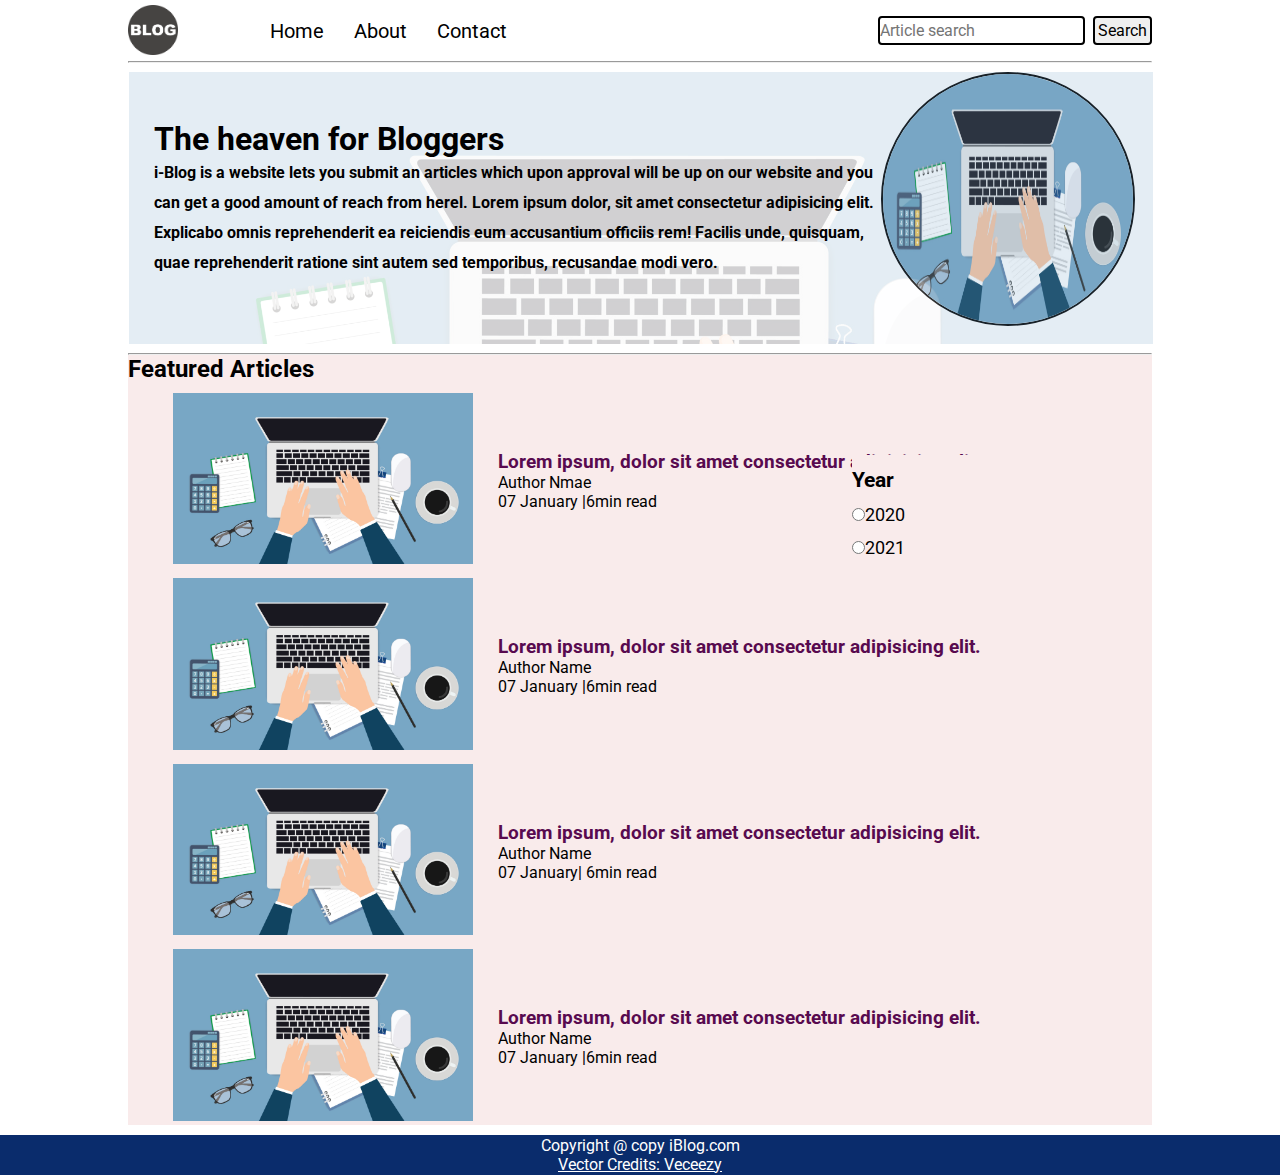
<file: BlogWebpage/index.html>
<!DOCTYPE html>
<html lang="en">
  <head>
    <meta charset="UTF-8" />
    <meta name="viewport" content="width=device-width, initial-scale=1.0" />
    <title>iBlog -Heaven for blogers</title>
    <link
      rel="stylesheet"
      href="https://cdnjs.cloudflare.com/ajax/libs/font-awesome/6.4.0/css/all.min.css"
      integrity="sha512-iecdLmaskl7CVkqkXNQ/ZH/XLlvWZOJyj7Yy7tcenmpD1ypASozpmT/E0iPtmFIB46ZmdtAc9eNBvH0H/ZpiBw=="
      crossorigin="anonymous"
      referrerpolicy="no-referrer"
    />
    <link rel="stylesheet" href="CSS/style.css" />
    <link rel="stylesheet" href="CSS/util.css" />
    <link rel="stylesheet" href="CSS/mobile.css" />
  </head>
  <body>
    <nav class="navigation max-width-1 m-auto font1">
      <div class="nav-left">
        <a href="blogpost.html"
          ><span
            ><img
              src="blogger-logo-icon-png-22.png"
              alt=""
              height="50px"
              width="50px" /></span
        ></a>

        <ul>
          <li><a href="index.html">Home</a></li>
          <li><a href="about.html">About</a></li>
          <li><a href="contact.html">Contact</a></li>
        </ul>
      </div>
      <div class="nav-right">
        <form action="search.html" method="get">
          <input
            class="form-input"
            type="text"
            name="query"
            placeholder="Article search"
          />
          <button class="btn">Search</button>
        </form>
      </div>
    </nav>
    <div class="max-width-1 m-auto"><hr /></div>

    <div class="Content max-width-1 m-auto">
      <div class="content max-width-1 m-auto">
        <div class="content-left">
          <h1>The heaven for Bloggers</h1>
          <p class="para">
            i-Blog is a website lets you submit an articles which upon approval
            will be up on our website and you can get a good amount of reach
            from herel. Lorem ipsum dolor, sit amet consectetur adipisicing
            elit. Explicabo omnis reprehenderit ea reiciendis eum accusantium
            officiis rem! Facilis unde, quisquam, quae reprehenderit ratione
            sint autem sed temporibus, recusandae modi vero.
          </p>
          <p></p>
        </div>
        <div class="content-right">
          <img
            src="vecteezy_overhead-shot-of-man-working-on-laptop-flat-lay-top-view_5022141-1.jpg"
            alt="iBlog"
            height="250px"
            width="250px"
          />
        </div>
      </div>
    </div>
  </br>
  <div class="max-width-1 m-auto"><hr /></div>
    <div class="home-articles max-width-1 m-auto font1">
      <div class="year-box">
        <div>
          <h3>Year</h3>
        </div>
        <div><input type="radio" name="year" id="" />2020</div>
        <div><input type="radio" name="year" id="" />2021</div>
      </div>
      <h2 class="Featured">Featured Articles</h2>
      <div class="home-article">
        <div class="home-article-img">
          <img
            src="vecteezy_overhead-shot-of-man-working-on-laptop-flat-lay-top-view_5022141-1.jpg"
            alt="article"
          />
        </div>
        <div class="home-article-content font1">
          <a href="/blogpost.html">
            <h3>Lorem ipsum, dolor sit amet consectetur adipisicing elit.</h3>
          </a>
          <div>Author Nmae</div>
          <span>07 January |6min read</span>
        </div>
      </div>
      <div class="home-article">
        <div class="home-article-img">
          <img
            src="vecteezy_overhead-shot-of-man-working-on-laptop-flat-lay-top-view_5022141-1.jpg"
            alt="article"
          />
        </div>
        <div class="home-article-content font1">
          <a href="/blogpost.html">
            <h3>Lorem ipsum, dolor sit amet consectetur adipisicing elit.</h3>
          </a>
          <div>Author Name</div>
          <span>07 January |6min read</span>
        </div>
      </div>
      <div class="home-article">
        <div class="home-article-img">
          <img
            src="vecteezy_overhead-shot-of-man-working-on-laptop-flat-lay-top-view_5022141-1.jpg"
            alt="article"
          />
        </div>
        <div class="home-article-content font1">
          <a href="/blogpost.html">
            <h3>Lorem ipsum, dolor sit amet consectetur adipisicing elit.</h3>
          </a>
          <div>Author Name</div>
          <span>07 January| 6min read</span>
        </div>
      </div>
      <div class="home-article">
        <div class="home-article-img">
          <img
            src="vecteezy_overhead-shot-of-man-working-on-laptop-flat-lay-top-view_5022141-1.jpg"
            alt="article"
          />
        </div>
        <div class="home-article-content font1">
          <a href="/blogpost.html">
            <h3>Lorem ipsum, dolor sit amet consectetur adipisicing elit.</h3>
          </a>
          <div>Author Name</div>
          <span>07 January |6min read</span>
        </div>
      </div>
    </div>

    <div class="footer">
      <p>Copyright @ copy iBlog.com</p>
      <a
        href="https://www.vecteezy.com/search?qterm=type-writter&content_type=vector"
        >Vector Credits: Veceezy</a
      >
    </div>
  </body>
</html>
</file>
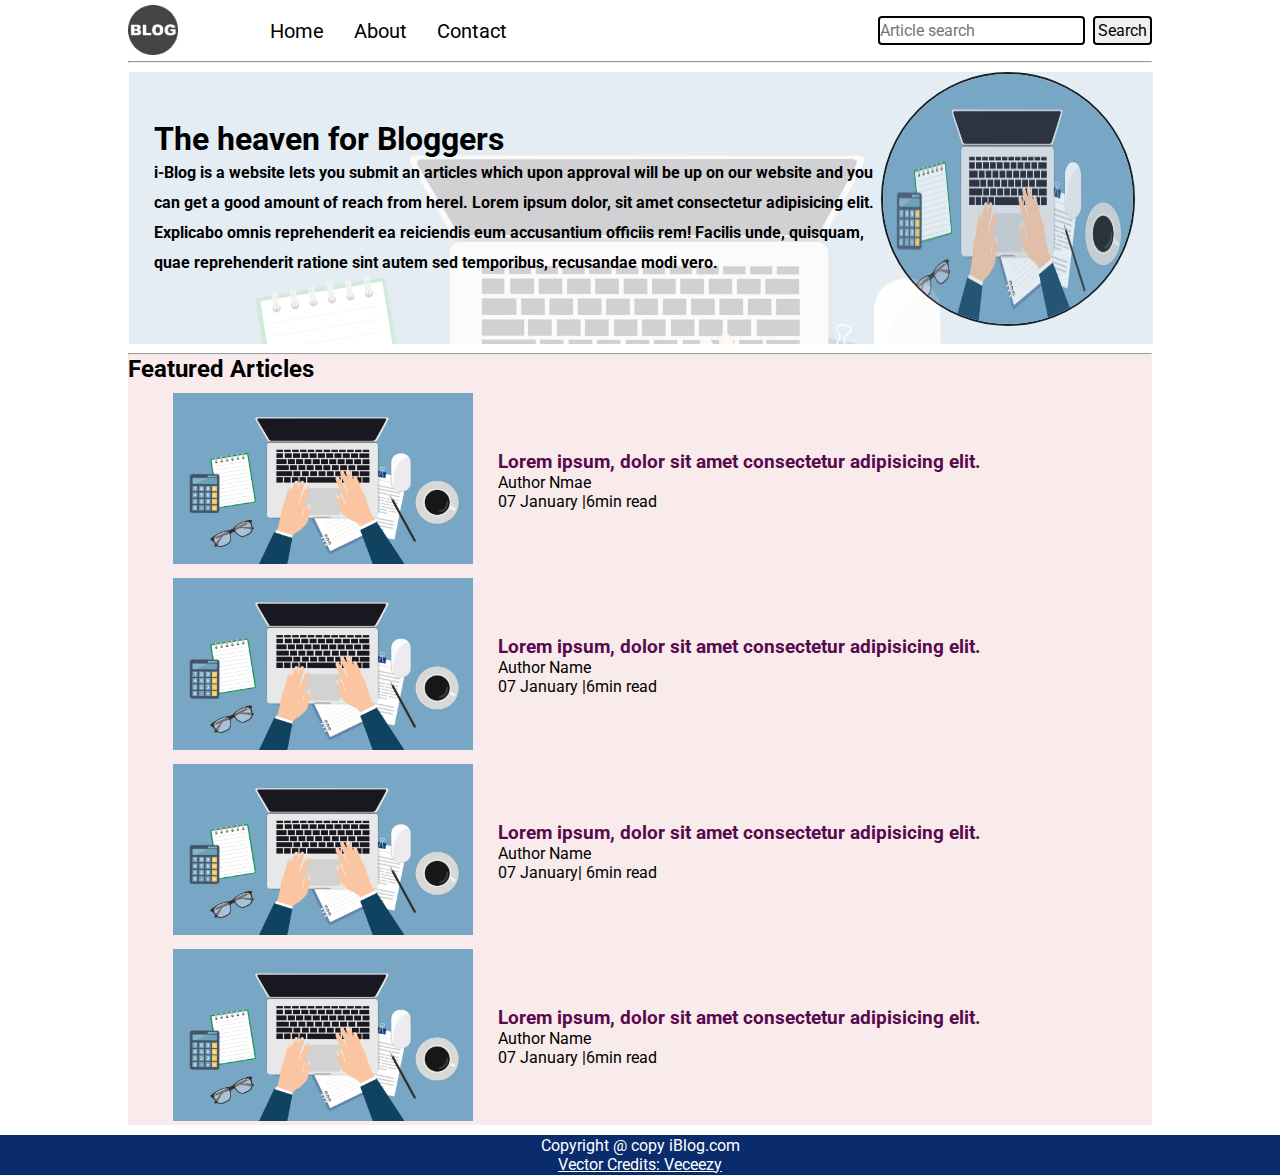
<file: BlogWebpage/about.html>
<!DOCTYPE html>
<html lang="en">
  <head>
    <meta charset="UTF-8" />
    <meta name="viewport" content="width=device-width, initial-scale=1.0" />
    <title>iBlog -Heaven for blogers</title>
    <link
      rel="stylesheet"
      href="https://cdnjs.cloudflare.com/ajax/libs/font-awesome/6.4.0/css/all.min.css"
      integrity="sha512-iecdLmaskl7CVkqkXNQ/ZH/XLlvWZOJyj7Yy7tcenmpD1ypASozpmT/E0iPtmFIB46ZmdtAc9eNBvH0H/ZpiBw=="
      crossorigin="anonymous"
      referrerpolicy="no-referrer"
    />
    <link rel="stylesheet" href="CSS/style.css" />
    <link rel="stylesheet" href="CSS/util.css" />
    <link rel="stylesheet" href="CSS/mobile.css" />
  </head>
  <body>
    <nav class="navigation max-width-1 m-auto font1">
      <div class="nav-left">
        <a href="blogpost.html"
          ><span
            ><img
              src="blogger-logo-icon-png-22.png"
              alt=""
              height="50px"
              width="50px" /></span
        ></a>
        <ul>
          <li><a href="index.html">Home</a></li>
          <li><a href="/about.html">About</a></li>
          <li><a href="contact.html">Contact</a></li>
        </ul>
      </div>
      <div class="nav-right">
        <form action="search.html" method="get">
          <input
            class="form-input"
            type="text"
            name="query"
            placeholder="Article search"
          />
          <button class="btn">Search</button>
        </form>
      </div>
    </nav>
    <div class="max-width-1 m-auto"><hr /></div>

    <div class="Content max-width-1 m-auto">
      <div class="content max-width-1 m-auto">
        <div class="content-left">
          <h1>The heaven for Bloggers</h1>
          <p class="para">
            i-Blog is a website lets you submit an articles which upon approval
            will be up on our website and you can get a good amount of reach
            from herel. Lorem ipsum dolor, sit amet consectetur adipisicing
            elit. Explicabo omnis reprehenderit ea reiciendis eum accusantium
            officiis rem! Facilis unde, quisquam, quae reprehenderit ratione
            sint autem sed temporibus, recusandae modi vero.
          </p>
          <p></p>
        </div>
        <div class="content-right">
          <img
            src="vecteezy_overhead-shot-of-man-working-on-laptop-flat-lay-top-view_5022141-1.jpg"
            alt="iBlog"
            height="250px"
            width="250px"
          />
        </div>
      </div>
    </div>
    <br />
    <div class="max-width-1 m-auto"><hr /></div>

    <div class="home-articles max-width-1 m-auto font1">
      <h2>Featured Articles</h2>
      <div class="home-article">
        <div class="home-article-img">
          <img
            src="vecteezy_overhead-shot-of-man-working-on-laptop-flat-lay-top-view_5022141-1.jpg"
            alt="article"
          />
        </div>
        <div class="home-article-content font1">
          <a href="/blogpost.html">
            <h3>Lorem ipsum, dolor sit amet consectetur adipisicing elit.</h3>
          </a>
          <div>Author Nmae</div>
          <span>07 January |6min read</span>
        </div>
      </div>
      <div class="home-article">
        <div class="home-article-img">
          <img
            src="vecteezy_overhead-shot-of-man-working-on-laptop-flat-lay-top-view_5022141-1.jpg"
            alt="article"
          />
        </div>
        <div class="home-article-content font1">
          <a href="/blogpost.html">
            <h3>Lorem ipsum, dolor sit amet consectetur adipisicing elit.</h3>
          </a>
          <div>Author Name</div>
          <span>07 January |6min read</span>
        </div>
      </div>
      <div class="home-article">
        <div class="home-article-img">
          <img
            src="vecteezy_overhead-shot-of-man-working-on-laptop-flat-lay-top-view_5022141-1.jpg"
            alt="article"
          />
        </div>
        <div class="home-article-content font1">
          <a href="/blogpost.html">
            <h3>Lorem ipsum, dolor sit amet consectetur adipisicing elit.</h3>
          </a>
          <div>Author Name</div>
          <span>07 January| 6min read</span>
        </div>
      </div>
      <div class="home-article">
        <div class="home-article-img">
          <img
            src="vecteezy_overhead-shot-of-man-working-on-laptop-flat-lay-top-view_5022141-1.jpg"
            alt="article"
          />
        </div>
        <div class="home-article-content font1">
          <a href="/blogpost.html">
            <h3>Lorem ipsum, dolor sit amet consectetur adipisicing elit.</h3>
          </a>
          <div>Author Name</div>
          <span>07 January |6min read</span>
        </div>
      </div>
    </div>

    <div class="footer">
      <p>Copyright @ copy iBlog.com</p>
      <a
        href="https://www.vecteezy.com/search?qterm=type-writter&content_type=vector"
        >Vector Credits: Veceezy</a
      >
    </div>
  </body>
</html>
</file>
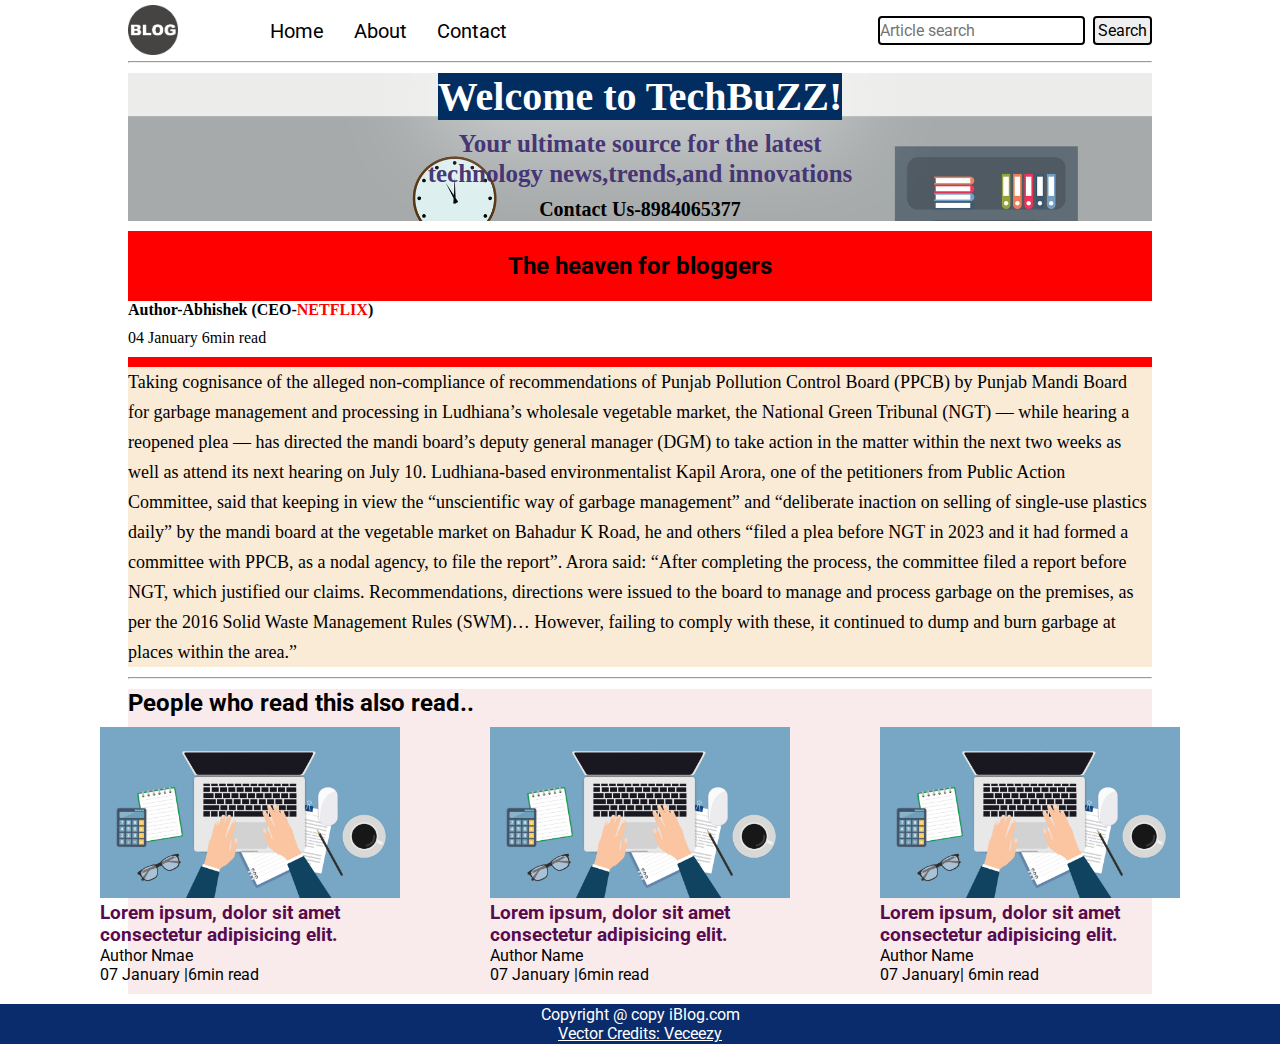
<file: BlogWebpage/blogpost.html>
<!DOCTYPE html>
<html lang="en">
  <head>
    <meta charset="UTF-8" />
    <meta name="viewport" content="width=device-width, initial-scale=1.0" />
    <title>iBlog -Heaven for blogers</title>
    <link
      rel="stylesheet"
      href="https://cdnjs.cloudflare.com/ajax/libs/font-awesome/6.4.0/css/all.min.css"
      integrity="sha512-iecdLmaskl7CVkqkXNQ/ZH/XLlvWZOJyj7Yy7tcenmpD1ypASozpmT/E0iPtmFIB46ZmdtAc9eNBvH0H/ZpiBw=="
      crossorigin="anonymous"
      referrerpolicy="no-referrer"
    />
    <link rel="stylesheet" href="CSS/style.css" />
    <link rel="stylesheet" href="CSS/util.css" />
    <link rel="stylesheet" href="CSS/blogpost.css" />
    <link rel="stylesheet" href="CSS/mobile.css" />
  </head>
  <body>
    <nav class="navigation max-width-1 m-auto font1">
      <div class="nav-left">
        <a href="blogpost.html"
          ><span
            ><img
              src="blogger-logo-icon-png-22.png"
              alt=""
              height="50px"
              width="50px" /></span
        ></a>

        <ul>
          <li><a href="index.html">Home</a></li>
          <li><a href="about.html">About</a></li>
          <li><a href="contact.html">Contact</a></li>
        </ul>
      </div>
      <div class="nav-right">
        <form action="search.html" method="get">
          <input
            class="form-input"
            type="text"
            name="query"
            placeholder="Article search"
          />
          <button class="btn">Search</button>
        </form>
      </div>
    </nav>
    <div class="max-width-1 m-auto"><hr /></div>

    <div class="post-img max-width-1 m-auto">
      <div class="head-content">
        <h1>Welcome to TechBuZZ!</h1>
        <div class="para">
          Your ultimate source for the latest technology news,trends,and
          innovations
        </div>
        <div class="Contact">Contact Us-8984065377</div>
      </div>
      <img
        src="vecteezy_layout-of-office-environment-vector-design-of-modern-office_.jpg"
        alt="img"
      />
    </div>
    <div class="blog-post-content m-auto max-width-1 my-2">
      <h2 class="font1">The heaven for bloggers</h2>
      <div class="blogpost-meta">
        <div class="author-info">
          <b> Author-Abhishek (CEO-<span class="NETFLIX">NETFLIX</span>) </b>
          <div>04 January 6min read</div>
        </div>

        <div class="social">
          <i class="fa-brands fa-twitter"></i>
          <i class="fa-brands fa-square-facebook"></i>
          <i class="fa-brands fa-linkedin"></i>
        </div>
      </div>
      <p>
        Taking cognisance of the alleged non-compliance of recommendations of
        Punjab Pollution Control Board (PPCB) by Punjab Mandi Board for garbage
        management and processing in Ludhiana’s wholesale vegetable market, the
        National Green Tribunal (NGT) — while hearing a reopened plea — has
        directed the mandi board’s deputy general manager (DGM) to take action
        in the matter within the next two weeks as well as attend its next
        hearing on July 10. Ludhiana-based environmentalist Kapil Arora, one of
        the petitioners from Public Action Committee, said that keeping in view
        the “unscientific way of garbage management” and “deliberate inaction on
        selling of single-use plastics daily” by the mandi board at the
        vegetable market on Bahadur K Road, he and others “filed a plea before
        NGT in 2023 and it had formed a committee with PPCB, as a nodal agency,
        to file the report”. Arora said: “After completing the process, the
        committee filed a report before NGT, which justified our claims.
        Recommendations, directions were issued to the board to manage and
        process garbage on the premises, as per the 2016 Solid Waste Management
        Rules (SWM)… However, failing to comply with these, it continued to dump
        and burn garbage at places within the area.”
      </p>
    </div>

    <div class="max-width-1 m-auto"><hr /></div>

    <div class="home-articles max-width-1 m-auto font1 my-2">
      <h2>People who read this also read..</h2>
      <div class="row">
        <div class="home-article more-post">
          <div class="home-article-img">
            <img
              src="vecteezy_overhead-shot-of-man-working-on-laptop-flat-lay-top-view_5022141-1.jpg"
              alt="article"
            />
          </div>
          <div class="home-article-content font1">
            <a href="/blogpost.html">
              <h3>Lorem ipsum, dolor sit amet consectetur adipisicing elit.</h3>
            </a>
            <div>Author Nmae</div>
            <span>07 January |6min read</span>
          </div>
        </div>
        <div class="home-article more-post">
          <div class="home-article-img">
            <img
              src="vecteezy_overhead-shot-of-man-working-on-laptop-flat-lay-top-view_5022141-1.jpg"
              alt="article"
            />
          </div>
          <div class="home-article-content font1">
            <a href="/blogpost.html">
              <h3>Lorem ipsum, dolor sit amet consectetur adipisicing elit.</h3>
            </a>
            <div>Author Name</div>
            <span>07 January |6min read</span>
          </div>
        </div>
        <div class="home-article more-post">
          <div class="home-article-img">
            <img
              src="vecteezy_overhead-shot-of-man-working-on-laptop-flat-lay-top-view_5022141-1.jpg"
              alt="article"
            />
          </div>
          <div class="home-article-content font1">
            <a href="/blogpost.html">
              <h3>Lorem ipsum, dolor sit amet consectetur adipisicing elit.</h3>
            </a>
            <div>Author Name</div>
            <span>07 January| 6min read</span>
          </div>
        </div>
      </div>
    </div>

    <div class="footer">
      <p>Copyright @ copy iBlog.com</p>
      <a
        href="https://www.vecteezy.com/search?qterm=type-writter&content_type=vector"
        >Vector Credits: Veceezy</a
      >
    </div>
  </body>
</html>
</file>
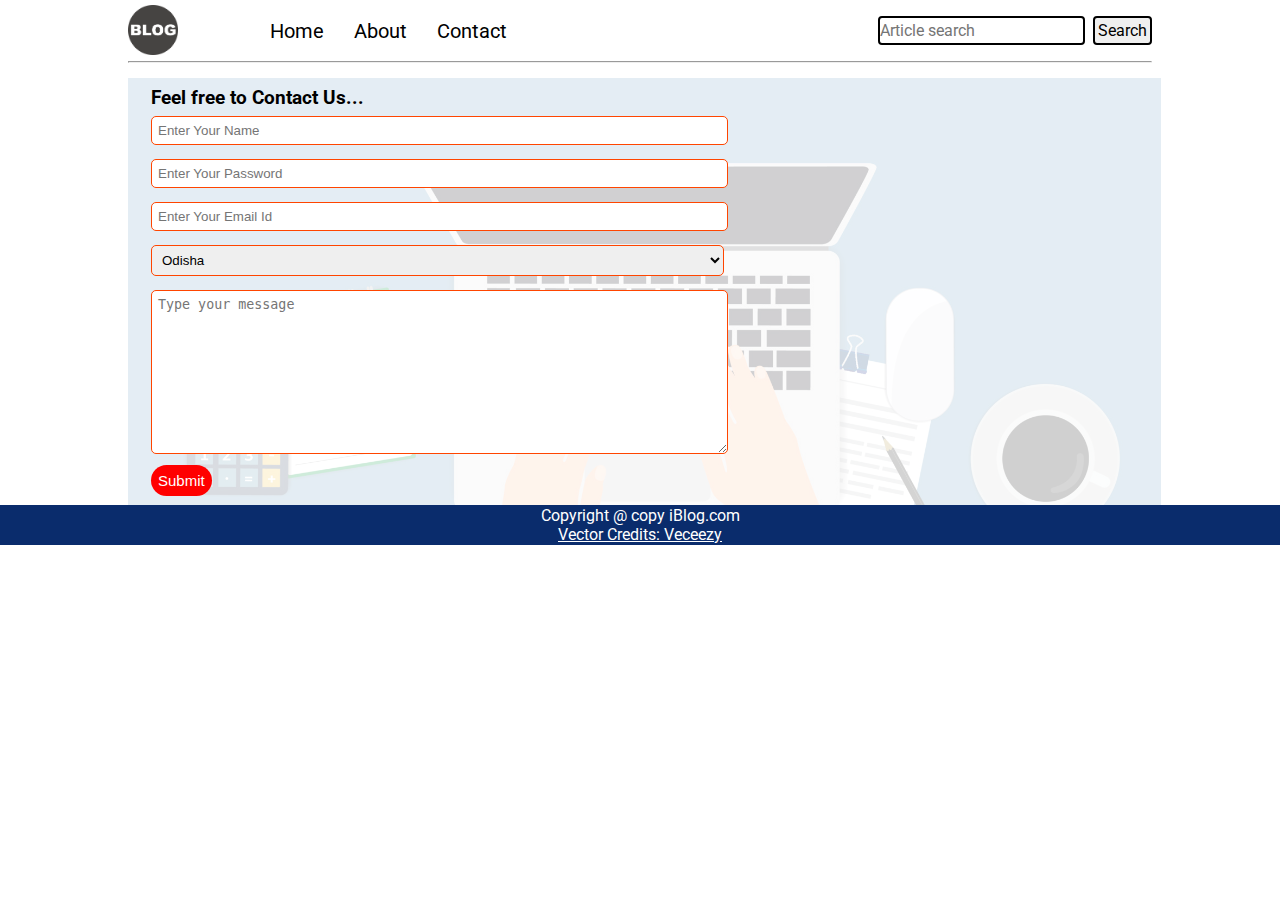
<file: BlogWebpage/contact.html>
<!DOCTYPE html>
<html lang="en">
  <head>
    <meta charset="UTF-8" />
    <meta name="viewport" content="width=device-width, initial-scale=1.0" />
    <title>iBlog -Heaven for blogers</title>
    <link
      rel="stylesheet"
      href="https://cdnjs.cloudflare.com/ajax/libs/font-awesome/6.4.0/css/all.min.css"
      integrity="sha512-iecdLmaskl7CVkqkXNQ/ZH/XLlvWZOJyj7Yy7tcenmpD1ypASozpmT/E0iPtmFIB46ZmdtAc9eNBvH0H/ZpiBw=="
      crossorigin="anonymous"
      referrerpolicy="no-referrer"
    />
    <link rel="stylesheet" href="CSS/style.css" />
    <link rel="stylesheet" href="CSS/util.css" />
    <link rel="stylesheet" href="CSS/contact.css" />
    <link rel="stylesheet" href="CSS/mobile.css" />
  </head>
  <body>
    <nav class="navigation max-width-1 m-auto font1">
      <div class="nav-left">
        <a href="blogpost.html"
          ><span
            ><img
              src="blogger-logo-icon-png-22.png"
              alt=""
              height="50px"
              width="50px" /></span
        ></a>
        <ul>
          <li><a href="index.html">Home</a></li>
          <li><a href="about.html">About</a></li>
          <li><a href="/contact.html">Contact</a></li>
        </ul>
      </div>
      <div class="nav-right">
        <form action="search.html" method="get">
          <input
            class="form-input"
            type="text"
            name="query"
            placeholder="Article search"
          />
          <button class="btn">Search</button>
        </form>
      </div>
    </nav>
    <div class="max-width-1 m-auto"><hr /></div>

    <div class="contact-content max-width-1 m-auto font1">
      <div class="max-width-1 m-auto font1 mx-1">
        <h3>Feel free to Contact Us...</h3>
        <div class="contact-form">
          <div class="form-box">
            <input type="text" placeholder="Enter Your Name" />
          </div>
          <div class="form-box">
            <input type="text" placeholder="Enter Your Password" />
          </div>
          <div class="form-box">
            <input type="text" placeholder="Enter Your Email Id" />
          </div>
          <div class="form-box">
            <select name="state" id="state">
              <option value="Odisha" selected>Odisha</option>
              <option value="Bihar">Bihar</option>
              <option value="Kendjhor">Kendejhor</option>
              <option value="Bihar">Kalahandi</option>
              <option value="Kendjhor">Andrapradesh</option>
            </select>
            <div class="form-box">
              <textarea
                id=""
                cols=""
                rows="10"
                placeholder="Type your message"
              ></textarea>
            </div>
          </div>
          <div class="form-box">
            <button class="btns">Submit</button>
          </div>
        </div>
      </div>
    </div>

    <div class="footer">
      <p>Copyright @ copy iBlog.com</p>
      <a
        href="https://www.vecteezy.com/search?qterm=type-writter&content_type=vector"
        >Vector Credits: Veceezy</a
      >
    </div>
  </body>
</html>
</file>
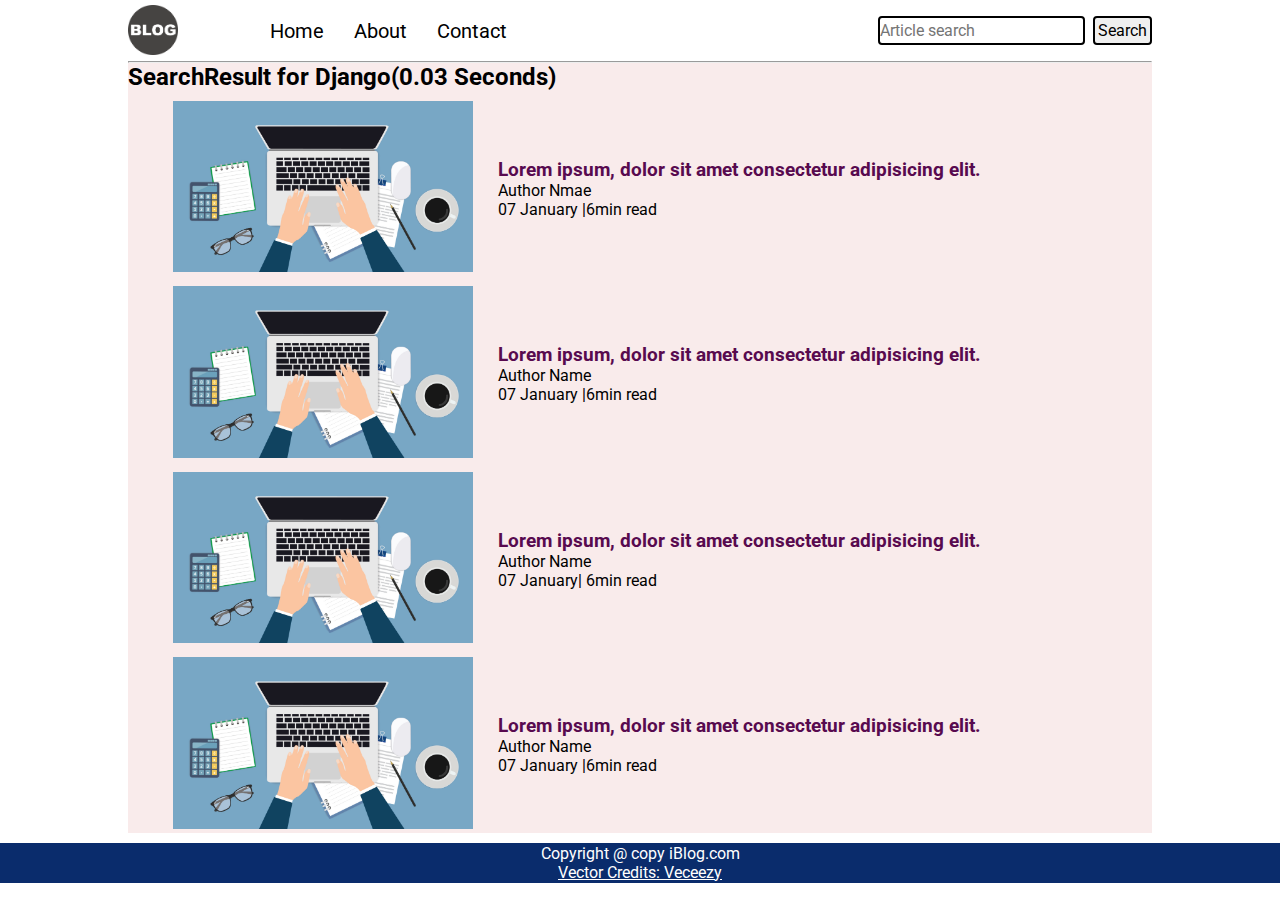
<file: BlogWebpage/search.html>
<!DOCTYPE html>
<html lang="en">
  <head>
    <meta charset="UTF-8" />
    <meta name="viewport" content="width=device-width, initial-scale=1.0" />
    <title>iBlog -Heaven for blogers</title>
    <link
      rel="stylesheet"
      href="https://cdnjs.cloudflare.com/ajax/libs/font-awesome/6.4.0/css/all.min.css"
      integrity="sha512-iecdLmaskl7CVkqkXNQ/ZH/XLlvWZOJyj7Yy7tcenmpD1ypASozpmT/E0iPtmFIB46ZmdtAc9eNBvH0H/ZpiBw=="
      crossorigin="anonymous"
      referrerpolicy="no-referrer"
    />
    <link rel="stylesheet" href="CSS/style.css" />
    <link rel="stylesheet" href="CSS/util.css" />
    <link rel="stylesheet" href="CSS/mobile.css" />
  </head>
  <body>
    <nav class="navigation max-width-1 m-auto font1">
      <div class="nav-left">
        <a href="blogpost.html"
          ><span
            ><img
              src="blogger-logo-icon-png-22.png"
              alt=""
              height="50px"
              width="50px" /></span
        ></a>
        <ul>
          <li><a href="/index.html">Home</a></li>
          <li><a href="about.html">About</a></li>
          <li><a href="contact.html">Contact</a></li>
        </ul>
      </div>
      <div class="nav-right">
        <form action="/search.html" method="get">
          <input
            class="form-input"
            type="text"
            name="query"
            placeholder="Article search"
          />
          <button class="btn">Search</button>
        </form>
      </div>
    </nav>
    <div class="max-width-1 m-auto"><hr /></div>

    <div class="home-articles max-width-1 m-auto font1">
      <h2>SearchResult for Django(0.03 Seconds)</h2>
      <div class="home-article">
        <div class="home-article-img">
          <img
            src="vecteezy_overhead-shot-of-man-working-on-laptop-flat-lay-top-view_5022141-1.jpg"
            alt="article"
          />
        </div>
        <div class="home-article-content font1">
          <a href="/blogpost.html">
            <h3>Lorem ipsum, dolor sit amet consectetur adipisicing elit.</h3>
          </a>
          <div>Author Nmae</div>
          <span>07 January |6min read</span>
        </div>
      </div>
      <div class="home-article">
        <div class="home-article-img">
          <img
            src="vecteezy_overhead-shot-of-man-working-on-laptop-flat-lay-top-view_5022141-1.jpg"
            alt="article"
          />
        </div>
        <div class="home-article-content font1">
          <a href="/blogpost.html">
            <h3>Lorem ipsum, dolor sit amet consectetur adipisicing elit.</h3>
          </a>
          <div>Author Name</div>
          <span>07 January |6min read</span>
        </div>
      </div>
      <div class="home-article">
        <div class="home-article-img">
          <img
            src="vecteezy_overhead-shot-of-man-working-on-laptop-flat-lay-top-view_5022141-1.jpg"
            alt="article"
          />
        </div>
        <div class="home-article-content font1">
          <a href="/blogpost.html">
            <h3>Lorem ipsum, dolor sit amet consectetur adipisicing elit.</h3>
          </a>
          <div>Author Name</div>
          <span>07 January| 6min read</span>
        </div>
      </div>
      <div class="home-article">
        <div class="home-article-img">
          <img
            src="vecteezy_overhead-shot-of-man-working-on-laptop-flat-lay-top-view_5022141-1.jpg"
            alt="article"
          />
        </div>
        <div class="home-article-content font1">
          <a href="/blogpost.html">
            <h3>Lorem ipsum, dolor sit amet consectetur adipisicing elit.</h3>
          </a>
          <div>Author Name</div>
          <span>07 January |6min read</span>
        </div>
      </div>
    </div>

    <div class="footer">
      <p>Copyright @ copy iBlog.com</p>
      <a
        href="https://www.vecteezy.com/search?qterm=type-writter&content_type=vector"
        >Vector Credits: Veceezy</a
      >
    </div>
  </body>
</html>
</file>
<file: BlogWebpage/CSS/style.css>
* {
  margin: 0;
  padding: 0;
}
.navigation {
  display: flex;
  align-items: center;
  justify-content: space-between;
  font-family: var(--font1);
  /* height: 74px; */
  color: black;
  background-color: white;
}
.nav-left {
  font-size: 20px;
  display: flex;
  align-items: center;
}

.nav-left span {
  font-size: 25px;
  font-weight: bolder;
}
.nav-left img {
  margin-top: 5px;
}
.nav-left ul {
  margin: 0px 77px;
  font-size: 22px;
  display: flex;
  align-items: center;
}
.nav-left ul li {
  list-style: none;
  margin: 0;
}

.nav-left li a {
  font-size: 20px;
  font-family: var(--font1);
  font-weight: 400;
  color: black;
  text-decoration: none;
  padding: 0px 15px;
}
.nav-left ul li a:hover {
  color: var(--main-bg-color);
  font-weight: bolder;
  transition: all 0.3s ease-in-out;
}
.nav-right {
  display: flex;
  align-items: center;
}

.Content {
  margin-top: 32px;
  padding: 0px 17px 0px 0px;
}
.content::after {
  content: "";
  position: absolute;
  background-image: url(../vecteezy_overhead-shot-of-man-working-on-laptop-flat-lay-top-view_5022141-1.jpg);
  background-size: cover;
  width: 100%;
  height: inherit;
  opacity: 0.2;
  height: 100%;
}
.content {
  display: flex;
  /* background-color: white; */
  padding: 9px;
  position: relative;
}
.para {
  line-height: 30px;
  font-weight: bold;
}

.content-left {
  /* width: 70%; */
  display: flex;
  flex-direction: column;
  justify-content: center;
  font-family: var(--font1);
  margin-left: 25px;
  z-index: 1;
}
.content-right {
  width: 30%;
  display: flex;
  align-items: center;
  justify-content: center;
}
.content-right img {
  border: 2px solid black;
  border-radius: 50%;
}
.home-articles {
  position: relative;
  /* height: 455px; */
  background-color: rgb(249, 235, 235);
}
.year-box {
  position: absolute;
  height: 150px;
  width: 150px;
  background-color: rgb(249, 235, 235);
  right: 150px;
  top: 100px;
  font-size: 18px;
}
.year-box div {
  margin: 12px 0px;
}
.featured {
  position: relative;
  left: 30px;
  top: 5px;
}
.home-articles {
  margin-top: 32px;
}
.home-article {
  margin: 10px 20px;
  display: flex;
}
.home-article img {
  padding: 0px 25px;
  width: 300px;
}
.home-article-content {
  padding: 0px;
  align-self: center;
}
.home-article-content a {
  text-decoration: none;
  color: var(--main-bg-color);
}
.footer {
  cursor: pointer;
  font-family: var(--font1);
  height: 40px;
  background-color: rgb(10, 44, 108);
  display: flex;
  align-items: center;
  justify-content: center;
  color: white;
  flex-direction: column;
}
.footer a {
  color: white;
}
</file>
<file: BlogWebpage/CSS/util.css>
@import url("https://fonts.googleapis.com/css2?family=DM+Sans:ital,opsz,wght@0,9..40,100..1000;1,9..40,100..1000&family=Inter:ital,opsz,wght@0,14..32,100..900;1,14..32,100..900&family=Lobster&family=Nunito:ital,wght@0,200..1000;1,200..1000&family=Raleway:ital,wght@0,100..900;1,100..900&family=Roboto:ital,wght@0,100;0,300;0,400;0,500;0,700;0,900;1,100;1,300;1,400;1,500;1,700;1,900&family=Varela+Round&display=swap");
@import url("https://fonts.googleapis.com/css2?family=DM+Sans:ital,opsz,wght@0,9..40,100..1000;1,9..40,100..1000&family=Inter:ital,opsz,wght@0,14..32,100..900;1,14..32,100..900&family=Lobster&family=Nunito:ital,wght@0,200..1000;1,200..1000&family=Raleway:ital,wght@0,100..900;1,100..900&family=Roboto:ital,wght@0,100;0,300;0,400;0,500;0,700;0,900;1,100;1,300;1,400;1,500;1,700;1,900&family=Varela+Round&display=swap");
:root {
  --main-bg-color: rgb(88, 10, 79);
  --font1: "Roboto", sans-serif;
  --font2: "Varela Round", sans-serif;
}
.font1 {
  font-family: var(--font1);
}
.font2 {
  font-family: var(--font2);
}
.max-width-1 {
  max-width: 80vw;
}
.max-width-2 {
  max-width: 60vw;
}
.m-auto {
  margin: auto;
}
/* .my-2 {
  margin-top: 32px;
  margin-bottom: 32px;
} */
.form-input {
  border-radius: 4px;
  padding: 3px 0px;
  font-size: 16px;
  border: 2px solid black;
  margin: 0 4px;
  font-family: var(--font1);
}

.btn {
  border: 2px solid black;
  font-family: var(--font1);
  cursor: pointer;
  border-radius: 4px;
  padding: 0px 20px;
  font-size: 16px;
  cursor: pointer;
  padding: 3px;
}
.btn:hover {
  color: white;
  background-color: var(--main-bg-color);
  transition: all 0.9s ease-in-out;
}
</file>
<file: BlogWebpage/CSS/mobile.css>
@media screen and (max-width: 1200px) {
  .navigation {
    flex-direction: column;
    margin-bottom: 23px;
  }
  .nav-left {
    display: flex;
    flex-direction: column;
    text-align: center;
  }
  .nav-right {
    text-align: center;
    margin-top: 20px;
  }

  .form-input {
    text-align: center;
    height: 100%;
    width: 50%;
  }
  .content-right {
    display: none;
    text-align: center;
  }
  .home-articles h2 {
    position: relative;
    left: 25px;
    top: 5px;
  }
  .home-article {
    flex-direction: column;
  }
  .home-article-img {
    margin-top: 30px;
    display: flex;
    align-items: center;
    justify-content: center;
  }
  .home-article img {
    width: 70vw;
  }
  .home-article-content {
    flex-direction: column;
    align-self: center;
    width: 70vw;
  }
  .year-box {
    top: 10px;
    font-size: 11px;
    display: flex;
    left: 55vw;
    height: 15px;
    width: 150px;
  }
  .year-box div {
    margin: 0;
    padding: 0px 3px;
  }
  .content::after {
    height: 100%;
  }
  .form-input {
    font-size: 10px;
  }
  input.form-input {
    font-size: 16px;
  }
  .contact-form {
    display: flex;
    flex-direction: column;
    align-items: center;
  }
  .form-box select {
    width: 25vw;
    margin: 7px 0px;
    padding: 6px 6px;
    border-radius: 5px;
    border: 1px solid orangered;
  }
  .form-box input,
  textarea {
    width: 60vw;
    margin: 7px 0px;
    padding: 6px 6px;
    border-radius: 5px;
    border: 1px solid #040b70;
  }
  .head-content h1 {
    background-color: #012d60;
    color: white;
    font-size: 20px;
    text-align: center;
    box-shadow: 0px 0px 100px white;
  }
  .head-content .para {
    color: #402d70f5;
    font-size: 15px;
    width: 90%;
    line-height: 16px;
    text-align: center;
  }
  .Contact {
    font-size: 14px;
    color: black;
    font-weight: bolder;
  }
  .home-article {
    flex-direction: column;
  }
}

@media screen and (max-width: 600px) {
  .home-articles h2 {
    position: relative;
    left: 15px;
    top: 5px;
    font-size: 20px;
    font-weight: bolder;
  }
  .year-box {
    top: 10px;
    font-size: 11px;
    display: flex;
    left: 50vw;
    height: 15px;
    width: 100px;
  }
  .author-info {
    font-size: 14px;
  }
  /* .head-content h1 {
    background-color: #012d60;
    color: white;
    font-size: 20px;
    text-align: center;
    box-shadow: 0px 0px 100px white;
    position: absolute;
    top: 5px;
  }
  .head-content .para {
    color: #402d70f5;
    font-size: 15px;
    text-align: center;
    line-height: 15px;
    position: absolute;
    width: 100%;
    top: 20px;
  }
  .Contact {
    font-size: 16px;
    color: black;
    font-weight: bolder;
    position: absolute;
    top: 70px;
    padding: 3px;
  }
  .blog-post-content p {
    margin-top: 10px;
    font-size: 18px;
    line-height: 30px;
  } */

  @media screen and (max-width: 1370px) {
    .row {
      display: flex;
      flex-direction: column;
    }
  }
}
</file>
<file: BlogWebpage/CSS/blogpost.css>
.post-img {
  overflow: hidden;
  margin-top: 10px;
  display: block;
  position: relative;
}
.post-img img {
  width: 100%;
  /* background-size: cover; */
  position: absolute;
  top: 0;
  z-index: -1;
}
.head-content {
  display: flex;
  align-items: center;
  justify-content: center;
  flex-direction: column;
  /* margin-top: 150px; */
}
.head-content h1 {
  background-color: #012d60;
  color: white;
  font-size: 40px;
  /* width: 40%; */
  display: flex;
  align-items: center;
  justify-content: center;
  box-shadow: 0px 0px 100px white;
}
.head-content .para {
  color: #402d70f5;
  font-size: 25px;
  /* width: 26%; */
  width: 42.2%;
  padding: 9px;
  text-align: center;
}
.Contact {
  font-size: 20px;
  color: black;
  font-weight: bolder;
}
.blog-post-content {
  background-color: red;
}
.blog-post-content h2 {
  line-height: 70px;
  text-align: center;
}
.blogpost-meta {
  display: flex;
  justify-content: space-between;
  /* justify-content: space-evenly; */
  background-color: white;
}
.author-info {
  /* margin: 12px 4px; */
}
.author-info div {
  padding: 10px 0px;
}
.social {
  margin-right: 10px;
  font-size: 15px;
}
.NETFLIX {
  color: red;
}
.blog-post-content p {
  background-color: antiquewhite;
  margin-top: 10px;
  font-size: 18px;
  line-height: 30px;
}
.my-2 {
  margin-top: 10px;
  margin-bottom: 10px;
}
.row {
  display: flex;

  align-items: center;
  justify-content: center;
}
.home-article {
  flex-direction: column;
}
.home-article-content {
  width: 300px;
}
h1 {
  top: 0;
}
</file>
<file: BlogWebpage/CSS/contact.css>
.contact-content {
  /* height: 395px;
  height: 80vh; */
  display: block;
  /* display: flex; */
  margin-top: 15px;
  padding: 9px;
  position: relative;
  overflow: hidden;
}
.contact-content::after {
  content: "";
  position: absolute;
  top: 0;
  background-image: url("../vecteezy_overhead-shot-of-man-working-on-laptop-flat-lay-top-view_5022141-1.jpg");
  background-size: cover;
  width: 100%;
  height: inherit;
  opacity: 0.2;
  z-index: -1;
  height: 100%;
}
.form-box select {
  width: 44.8vw;
  margin: 7px 0px;
  padding: 6px 6px;
  border-radius: 5px;
  border: 1px solid orangered;
}
.form-box input,
textarea {
  width: 44vw;
  margin: 7px 0px;
  padding: 6px 6px;
  border-radius: 5px;
  border: 1px solid orangered;
}
.mx-1 {
  margin-left: 23px;
  margin-right: 23px;
}
.btns {
  padding: 7px;
  font-size: 15px;
  border-radius: 50px;
  border: none;
  background-color: red;
  color: white;
}
.btns:hover {
  color: white;
  background-color: var(--main-bg-color);
  transition: all 0.9s ease-in-out;
}
</file>
